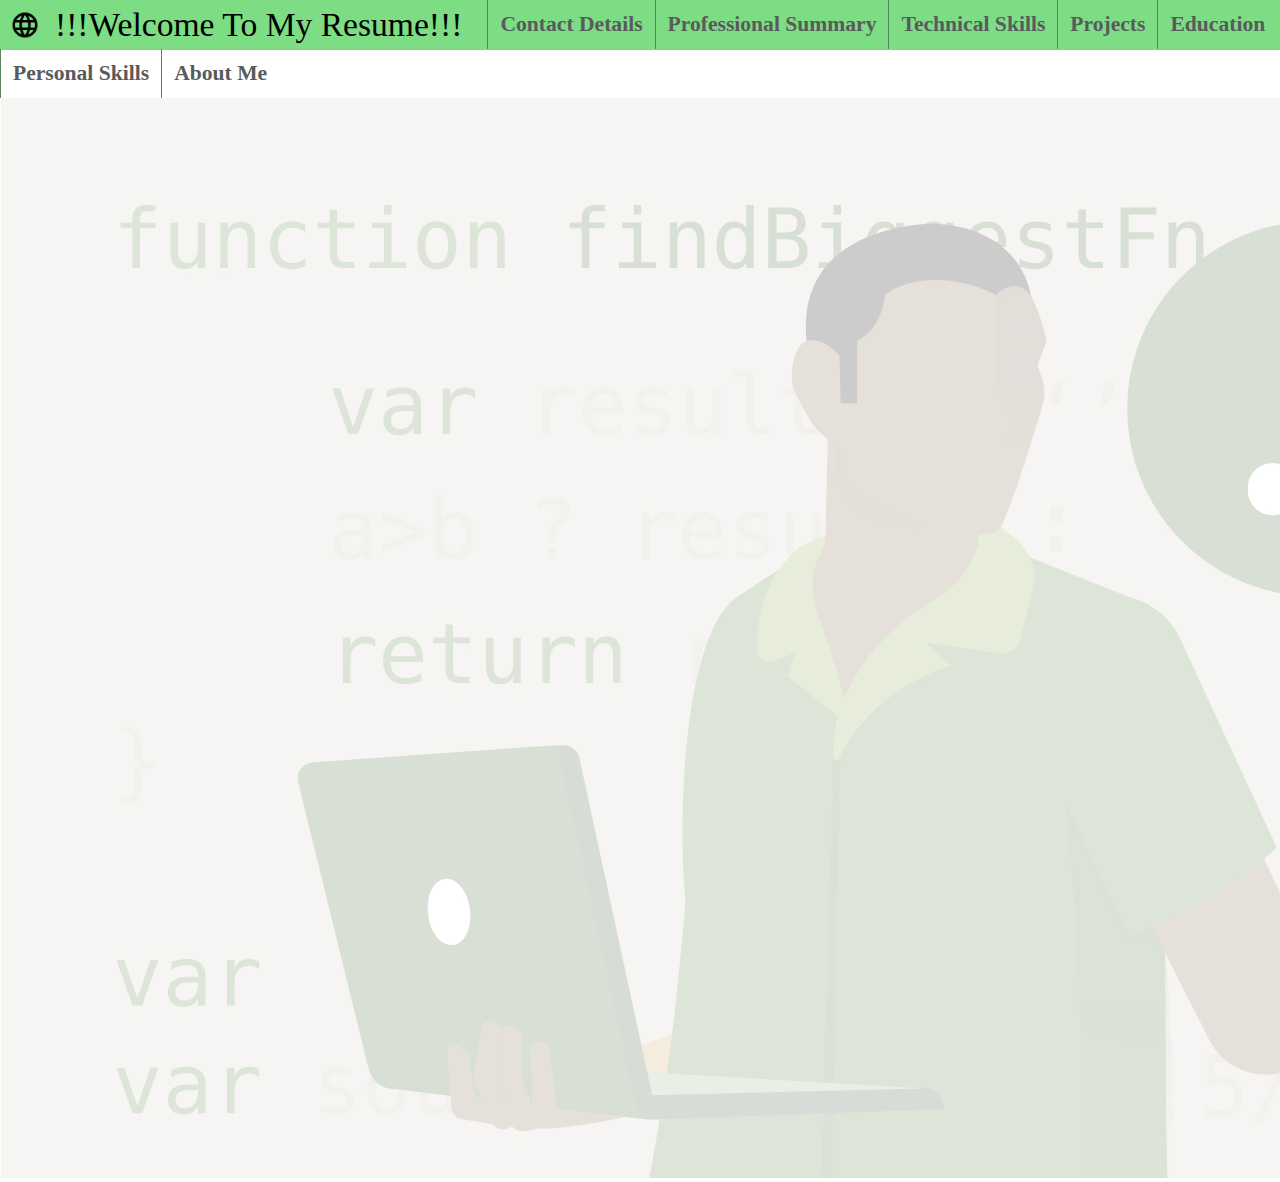
<file: index.html>
<!DOCTYPE html>
<html>
<head>
<title>Website1</title>
<link rel = "stylesheet" type = "text/css" href="myPractice8.css">
</head>
<body>
<div class = "topbarsection">
<img id = "icon1" src = "icon1.png">
<span id = "s1" onmouseover="style.color='Blue'"
onmouseout="style.color='black'">!!!Welcome To My Resume!!!</span>

<div><span class = "menu" id = "Contact_Details"onmouseover="style.color='black'"onmouseout="style.color='#585B5A'" onclick = "myFun()">Contact Details</span>
</div>
<div><span class = "menu" id ="Professional_Summary"onmouseover="style.color='black'"onmouseout="style.color='#585B5A'">Professional Summary</span>
</div>
<div><span class = "menu" id ="Technical_Skills"onmouseover="style.color='black'"onmouseout="style.color='#585B5A'">Technical Skills</span>
</div>
<div><span class = "menu" id ="Projects"onmouseover="style.color='black'"
onmouseout="style.color='#585B5A'">Projects</span>
</div>
<div><span class = "menu" id ="Education"onmouseover="style.color='black'"
onmouseout="style.color='#585B5A'">Education</span>
</div>
<div><span class = "menu" id ="Personal_Skills"onmouseover="style.color='black'"
onmouseout="style.color='#585B5A'">Personal Skills</span>
</div>
<div><span class = "menu" id ="About_Me"onmouseover="style.color='black'"
onmouseout="style.color='#585B5A'">About Me</span></div>
</div>
<div class = "container"><img id = "bg" src = "jImage.jpg"></div>
<script type = "text/javascript">
function myFun(){
window.location = "C:/Users/naiti/Desktop/myPractice/My_Resume/contactDetails.html"
}

</script>
</body>
</html>
</file>
<file: myPractice8.css>
body
{
margin:0px;
border:0px;
}

#icon1
{
float:left;
width:30px;
height:30px;
position:relative;
top:10px;
left:10px;
}

.topbarsection
{
background-color:#7CDD85;
width:relative;
height:50px;
}

#s1
{
font-size:210%;
float:left;
position:relative;
left:25px;
top:6px;
padding-right:50px;

}

.menu
{
cursor: grab;
float:left;
position:relative;
font-size:135%;
border-left:1px #57845B solid;
padding:12px;
font-weight:bold;
color:#585B5A;
}
#bg 
{
  opacity: 0.2;
}
#Projects
{
	
}
</file>
